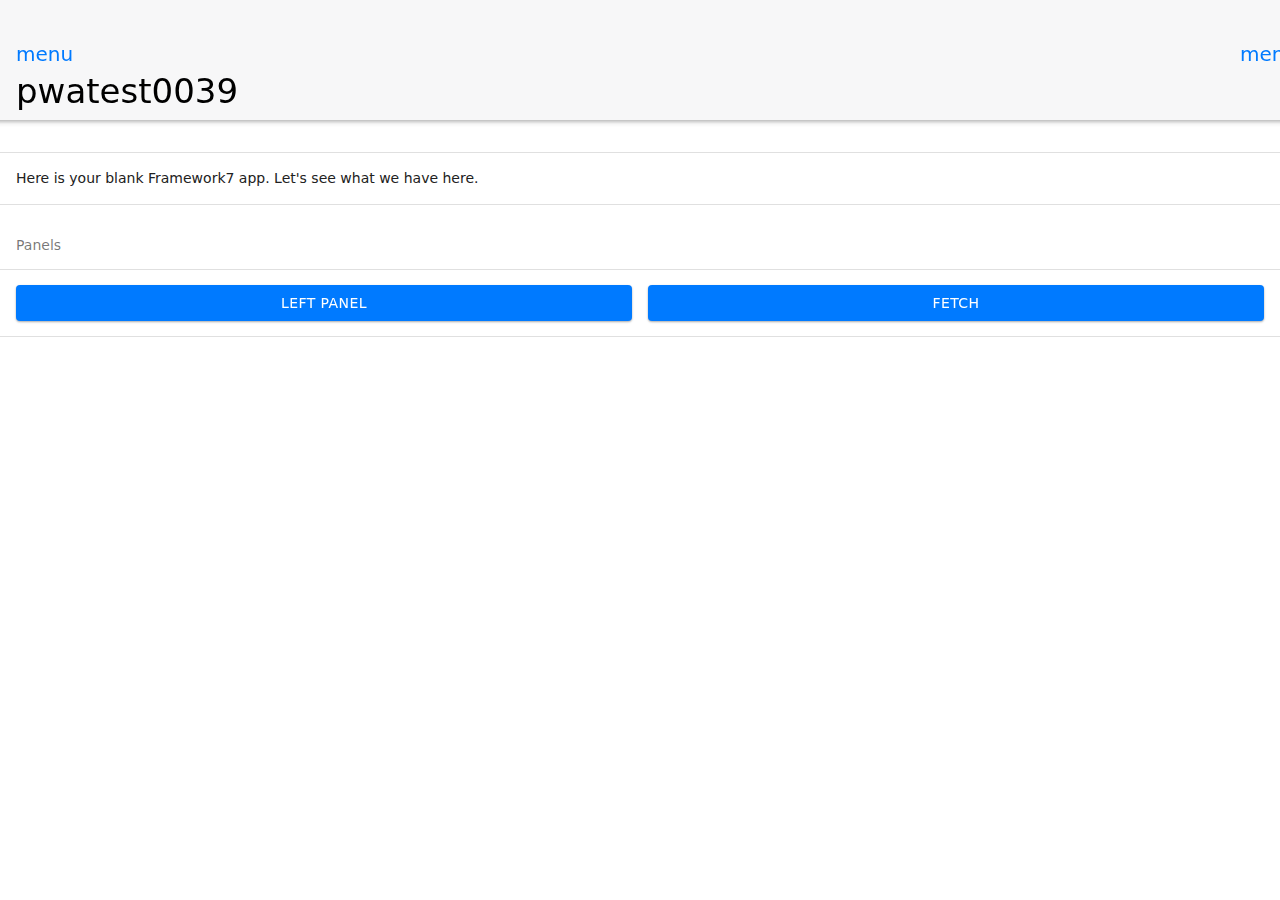
<file: index.html>
<!doctype html><html><head><meta charset="utf-8"><meta http-equiv="Content-Security-Policy" content="default-src * 'self' 'unsafe-inline' 'unsafe-eval' data: gap: content:"><meta name="viewport" content="width=device-width,initial-scale=1,maximum-scale=1,minimum-scale=1,user-scalable=no,minimal-ui,viewport-fit=cover"><meta name="theme-color" content="#007aff"><meta name="format-detection" content="telephone=no"><meta name="msapplication-tap-highlight" content="no"><title>pwatest</title><meta name="apple-mobile-web-app-capable" content="yes"><meta name="apple-mobile-web-app-status-bar-style" content="black-translucent"><link rel="apple-touch-icon" href="static/icons/apple-touch-icon.png"><link rel="icon" href="static/icons/favicon.png"><link rel="manifest" href="manifest.json"><link href="css/app.css" rel="stylesheet"></head><body><div id="app"></div><script src="js/app.js"></script></body></html>
</file>
